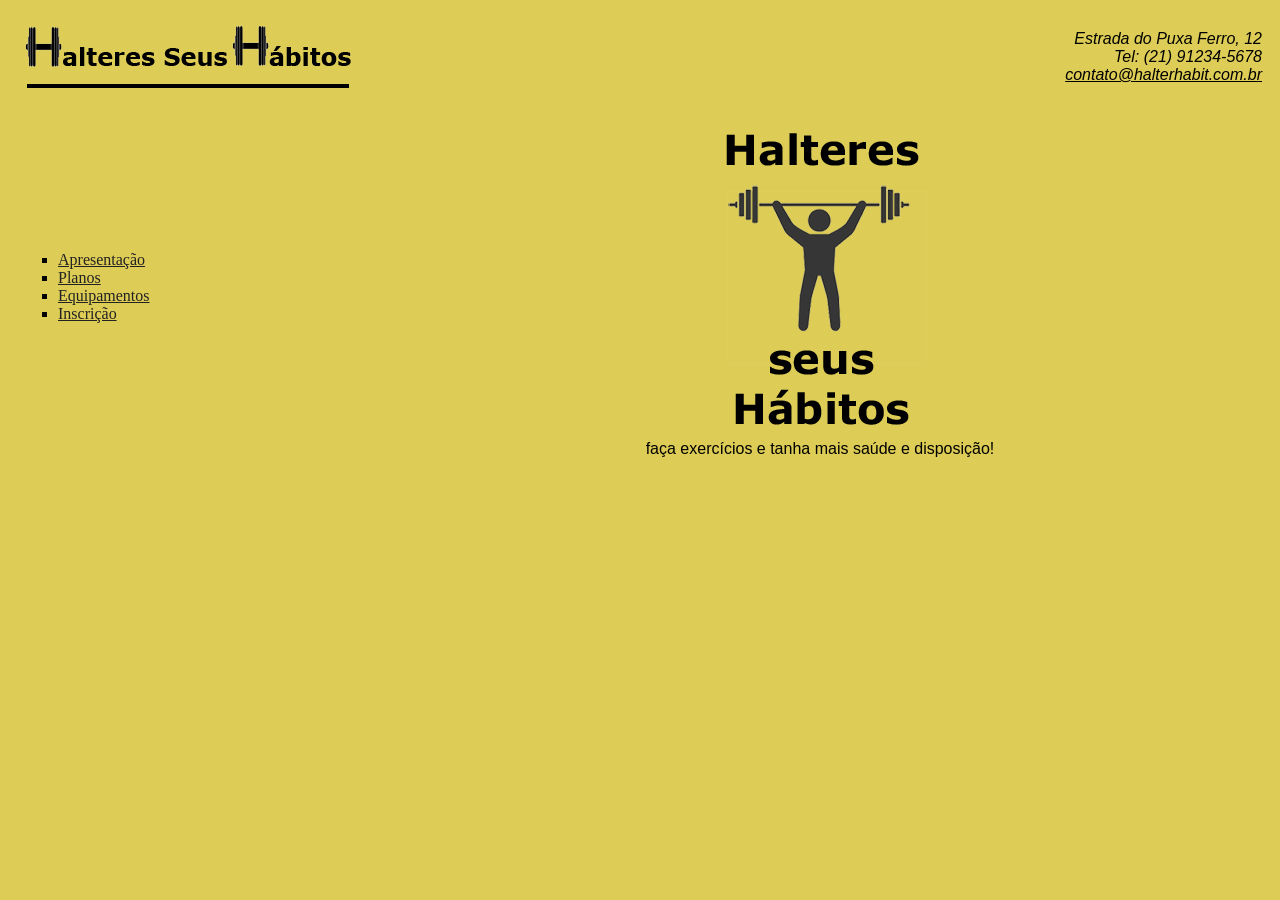
<file: index.html>
<!DOCTYPE html>
<html lang="pt-br">
<head>
    <meta charset="UTF-8">
    <meta name="viewport" content="width=device-width, initial-scale=1.0">

    <title>Academia | Musculação e Natação - 1</title>
</head>

<body bgcolor="#DDCC55">

    <style>
        a:visited{
            color: #222222;
        }
    </style>
    
    <table border="0" cellspacing="0" width="100%" cellpadding="10px">
        <tr>
            <td align="left">
                <img src="img/HalteresSeusHabitosTopo.png" alt="logo da nav">
                <br>
                <hr width="320px" color="#000" size="4px">
            </td>

            <td align="right">
                <address style="font-family: Verdana, Geneva, Tahoma, sans-serif;">
                    <i>Estrada do Puxa Ferro, 12<br>
                    Tel: (21) 91234-5678<br>
                    <u>contato@halterhabit.com.br</u></i>
                </address>
            </td>
        </tr>

        <tr> 
            <td align="center" width="200px">
            <ul style="list-style-type: square; text-align: left;">
                <li>
                    <a href="./pages/HalteresSeusHabitos.html" target="_blank" style="color: #222222;" >Apresentação</a>
                </li>
                <li>
                    <a href="./pages/Planos.html" target="_blank" style="color: #222222;">Planos</a>
                </li>
                <li>
                    <a href="./pages/Equipamentos.html" target="_blank" style="color: #222222;">Equipamentos</a>
                </li>
                <li>
                    <a href="./pages/Inscricao.html" target="_blank" style="color: #222222;">Inscrição</a>
                </li>
            </ul>
            </td>

            <td align="center">
                <img src="img/HalteresSeusHabitosLogo.png" alt="logo da página"><br>
                <span style="font-family: 'Lucida Sans', 'Lucida Sans Regular', 'Lucida Grande', 'Lucida Sans Unicode', Geneva, Verdana, sans-serif;">faça exercícios e tanha mais saúde e disposição!</span>
            </td>
        </tr>
    </table>

</body>
</html>
</file>
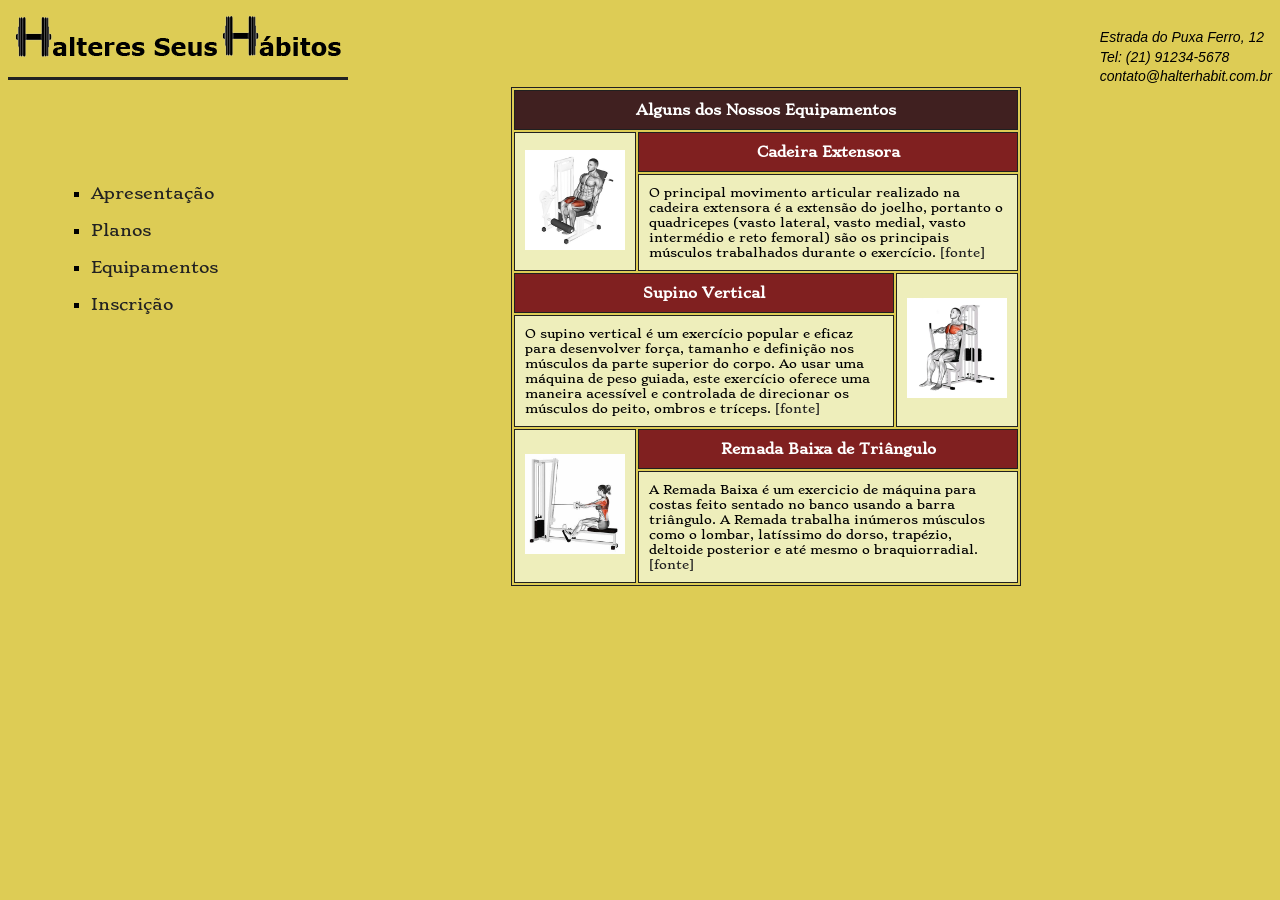
<file: pages/Equipamentos.html>
<!DOCTYPE html>
<html lang="pt-br">
<head>
    <meta charset="UTF-8">
    <meta name="viewport" content="width=device-width, initial-scale=1.0">

    <link rel="stylesheet" href="../src/style.css">

    <title>Academia | Planos</title>
</head>
<body>
        
    <header>
        <img class="imgLogo" src="../img/HalteresSeusHabitosTopo.png" alt="logo da nav"><br>
        <address class="ender">
            <i>Estrada do Puxa Ferro, 12<br>
            Tel: (21) 91234-5678<br>
            contato@halterhabit.com.br</i>
        </address>
</header>
<div class="adres">
<nav>
    <ul>
        <li>
            <a href="./HalteresSeusHabitos.html" target="_blank">Apresentação</a>
        </li>
        <li>
            <a href="./Planos.html" target="_blank">Planos</a>
        </li>
        <li>
            <a href="./Equipamentos.html" target="_blank">Equipamentos</a>
        </li>
        <li>
            <a href="./Inscricao.html" target="_blank">Inscrição</a>
        </li>
    </ul>
</nav>
<section>
   
    <table border="1px" class="tabEquip">
        <tr>
            <th colspan="3" class="tabTitulo">Alguns dos Nossos Equipamentos</th>
        </tr>
        <tr>
            <td rowspan="2" width="100px">
            <img class="imgCel" src="../img/CadeiraExtensora.png" alt="cadeira extensora">
            </td>
            <th class="tabSubTit" colspan="2">Cadeira Extensora</th>
        </tr>
        <tr>
            <td colspan="2">O principal movimento articular realizado na cadeira extensora é a extensão do joelho, portanto o quadricepes (vasto lateral, vasto medial, vasto intermédio e reto femoral) são os principais músculos trabalhados durante o exercício. <a href="https://treinomestre.com.br/cadeira-extensora-como-potencializar-os-resultados-4-dicas-importantes/" target="_blank">[fonte]</a> </td>
        </tr>
        <tr>
            <th class="tabSubTit" colspan="2">Supino Vertical</th>
            <td rowspan="2">
            <img class="imgCel" src="../img/SupinoVertical.png" alt="supino vertical">
            </td>
        </tr>
        <tr>

           <td colspan="2">O supino vertical é um exercício popular e eficaz para desenvolver força, tamanho e definição nos músculos da parte superior do corpo. Ao usar uma máquina de peso guiada, este exercício oferece uma maneira acessível e controlada de direcionar os músculos do peito, ombros e tríceps. <a href="https://www.academiacentralfitness.com.br/post/supino-m%C3%A1quina-como-fazer-benef%C3%ADcios-e-varia%C3%A7%C3%B5es" target="_blank">[fonte]</a></td>
        </tr>
        <tr>
            <td rowspan="2">
            <img class="imgCel" src="../img/RemadaBaixa.png" alt="remada baixa">
            </td>
            <th class="tabSubTit" colspan="2">Remada Baixa de Triângulo</th>
        </tr>
        <tr>
            <td colspan="2">A Remada Baixa é um exercicio de máquina para costas feito sentado no banco usando a barra triângulo. A Remada trabalha inúmeros músculos como o lombar, latíssimo do dorso, trapézio, deltoide posterior e até mesmo o braquiorradial.  <a href="https://www.hipertrofia.org/blog/2018/03/24/remada-baixa/" target="_blank">[fonte]</a> </td>
        </tr>
    </table>
      
</section>
</div>
</body>
</html>
</file>
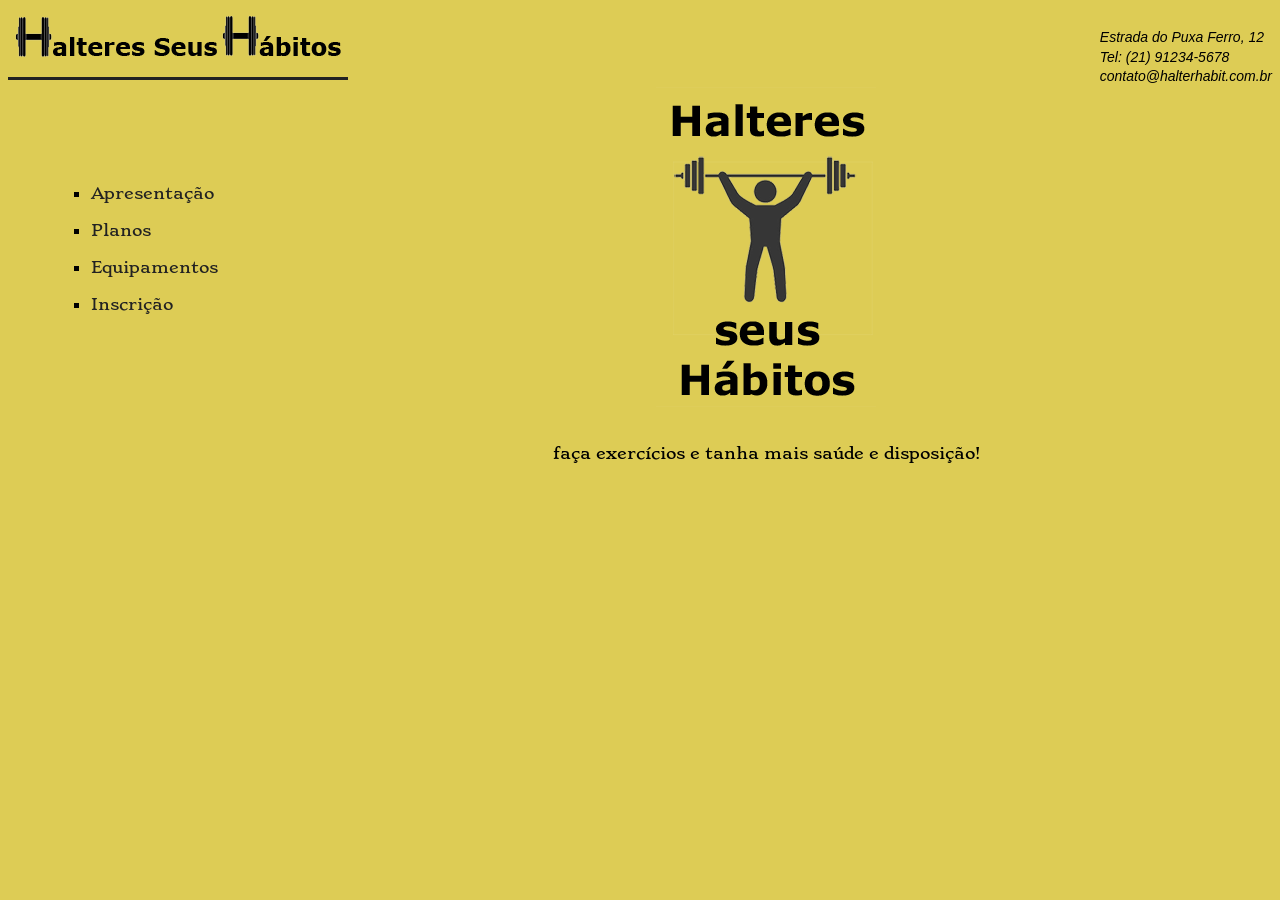
<file: pages/HalteresSeusHabitos.html>
<!DOCTYPE html>
<html lang="pt-br">
<head>
    <meta charset="UTF-8">
    <meta name="viewport" content="width=device-width, initial-scale=1.0">

    <link rel="stylesheet" href="../src/style.css">

    <title>Academia | Musculação e Natação</title>
</head>

<body>
    
    <header>
            <img class="imgLogo" src="../img/HalteresSeusHabitosTopo.png" alt="logo da nav"><br>
            <address class="ender">
                <i>Estrada do Puxa Ferro, 12<br>
                Tel: (21) 91234-5678<br>
                contato@halterhabit.com.br</i>
            </address>
    </header>
    <div class="adres">
    <nav>
        <ul>
            <li>
                <a href="./HalteresSeusHabitos.html" target="_blank">Apresentação</a>
            </li>
            <li>
                <a href="./Planos.html" target="_blank">Planos</a>
            </li>
            <li>
                <a href="./Equipamentos.html" target="_blank">Equipamentos</a>
            </li>
            <li>
                <a href="./Inscricao.html" target="_blank">Inscrição</a>
            </li>
        </ul>
    </nav>
    <section>
        <img src="../img/HalteresSeusHabitosLogo.png" alt="logo do meio da página"><br>
        <p>faça exercícios e tanha mais saúde e disposição!</p>
    </section>
</div>
</body>
</html>
</file>
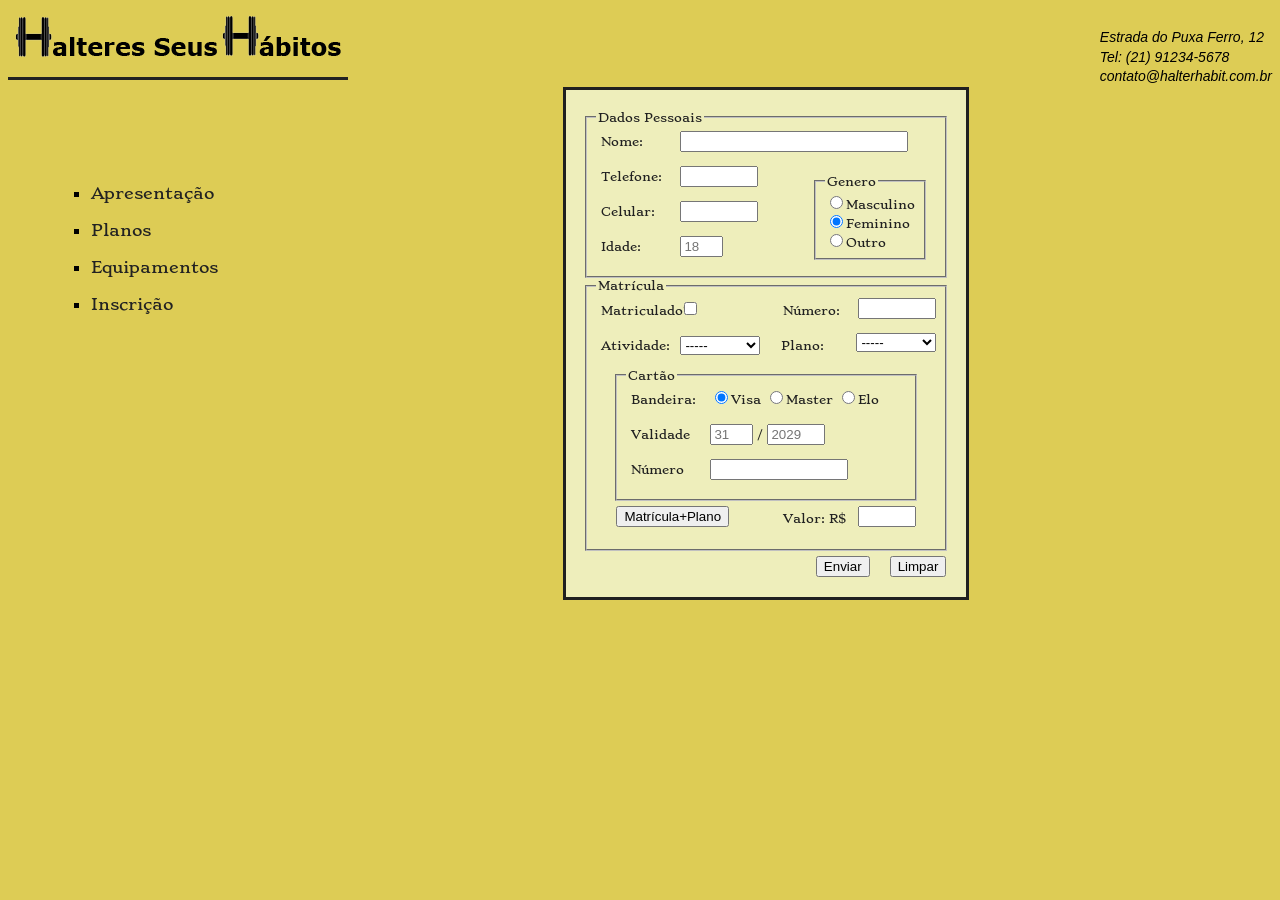
<file: pages/Inscricao.html>
<!DOCTYPE html>
<html lang="pt-br">
<head>
    <meta charset="UTF-8">
    <meta name="viewport" content="width=device-width, initial-scale=1.0">

    <link rel="stylesheet" href="../src/style.css">

    <title>Academia | Planos</title>
</head>
<body>
        
    <header>
        <img class="imgLogo" src="../img/HalteresSeusHabitosTopo.png" alt="logo da nav"><br>
        <address class="ender">
            <i>Estrada do Puxa Ferro, 12<br>
            Tel: (21) 91234-5678<br>
            contato@halterhabit.com.br</i>
        </address>
</header>
<div class="adres">
<nav>
    <ul>
        <li>
            <a href="./HalteresSeusHabitos.html" target="_blank">Apresentação</a>
        </li>
        <li>
            <a href="./Planos.html" target="_blank">Planos</a>
        </li>
        <li>
            <a href="./Equipamentos.html" target="_blank">Equipamentos</a>
        </li>
        <li>
            <a href="./Inscricao.html" target="_blank">Inscrição</a>
        </li>
    </ul>
</nav>
<section>

    <form class="formul" id="form_action" method="post">
        <fieldset class="fsPessoal">
            <legend>Dados Pessoais</legend>
            <label for="name">Nome:</label>
                <input type="text" name="nome" class="inpNome"><br>

            <fieldset class="fsGenero">
                    <legend>Genero</legend>
                    <input type="radio" name="genero" value="masculino">Masculino<br>
                    <input type="radio" name="genero" value="feminino" checked>Feminino<br>
                    <input type="radio" name="genero" value="outro">Outro
            </fieldset>

            <label for="tel">Telefone:</label>
                <input type="tel" name="tel" class="inpTelef"><br>

            <label for="mobile_phone">Celular:</label>
                <input type="tel" name="mobile_phone" class="inpTelef"><br>

            <label for="idade">Idade:</label>
                <input type="number" name="idade" class="numDD" placeholder="18"><br>
        </fieldset>

        <fieldset class="fsMatricula">
            <legend>Matrícula</legend>
            <label for="matricula_check">Matriculado?</label>
            <input type="checkbox" name="matricula_check" value="sim">

            <input type="text" name="numero_matricula" class="inpMat ColDirMat">
            <label for="numero_matricula" class="ColDirMat">Número:</label>
            

            <label for="select_atividade">Atividade:</label>
            <select name="select_atividade" class="select_form">
                <option value="nulo">-----</option>
                <option value="Academia">Academia</option>
                <option value="Natacao">Natação</option>
                <option value="Combo">Combo</option>
            </select>

            
            <select name="select_plano" class="select_form ColDirMat">
                <option value="nulo">-----</option>
                <option value="Anual">Anual</option>
                <option value="Semestral">Semestral</option>
                <option value="Mensal">Mensal</option>
            </select>
            <label for="select_plano" class="ColDirMat">Plano:</label>
            

            <fieldset class="fsCartao">
                <legend>Cartão</legend>
                <label for="bandeira">Bandeira:</label>
                <input type="radio" name="bandeira" value="visa" checked>Visa
                <input type="radio" name="bandeira" value="master">Master
                <input type="radio" name="bandeira" value="elo">Elo<br>

                <label for="validade">Validade</label>
                <input type="number" name="validade" value="validae_mes" class="numDD" placeholder="31"> /
                <input type="number" name="validade" value="validade_ano" class="numQD" placeholder="2029"><br>

                <label for="numero_cartao">Número</label>
                <input type="number" name="numero_cartao" class="inpNCC">
            </fieldset>

            <button class="entEsquerda">Matrícula+Plano</button>

            <input type="number" name="valor_total" class="inpVal entDireita">
            <label for="valor_total" class="entDireita2">Valor: R$</label>
            
        </fieldset>

        <button type="reset" class="entDireita">Limpar</button>
        <button type="submit" class="entDireita" id="btn_enviar">Enviar</button>

        <script src="../src/script.js"></script>
        
    </form>
    
</section>
</div>
</body>
</html>
</file>
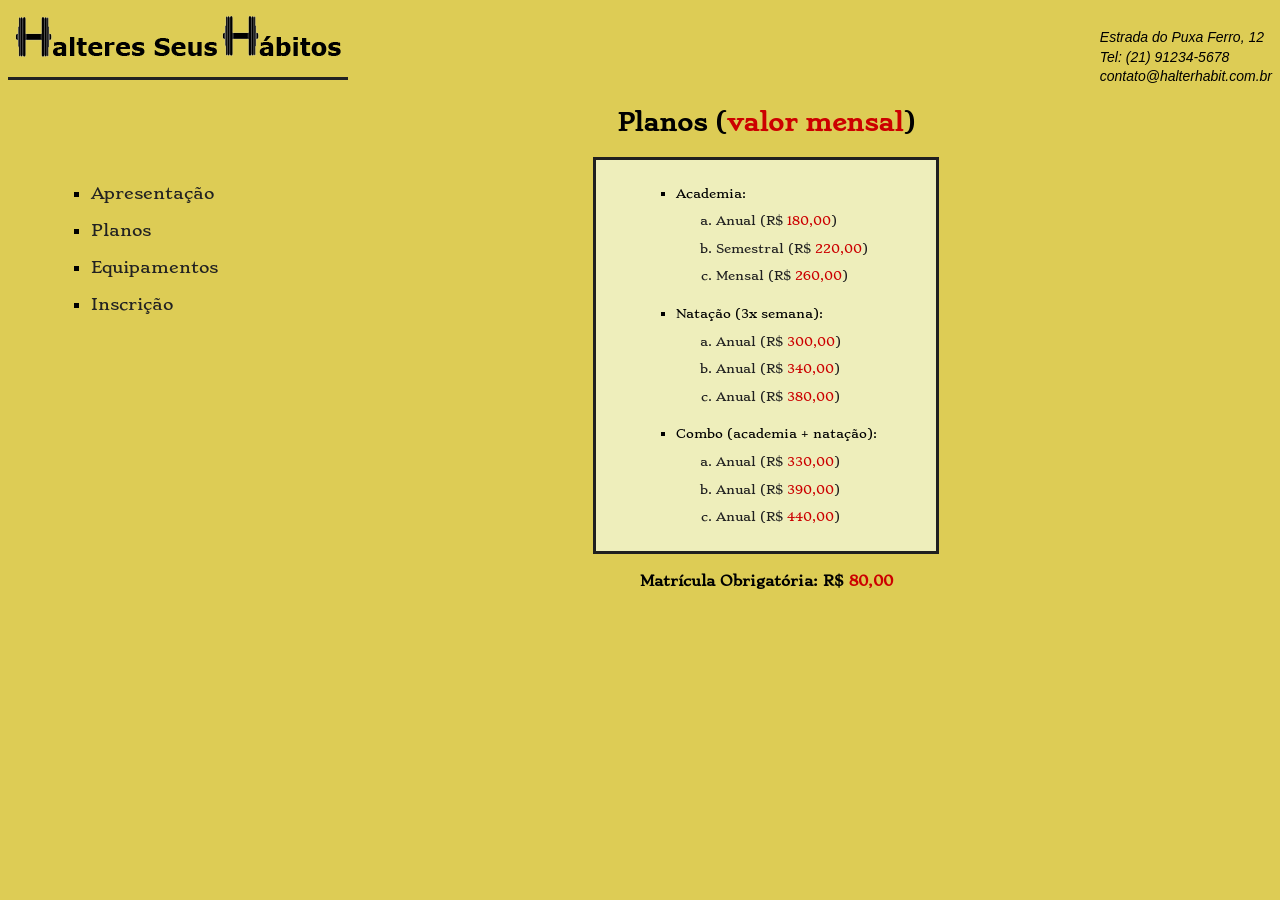
<file: pages/Planos.html>
<!DOCTYPE html>
<html lang="pt-br">
<head>
    <meta charset="UTF-8">
    <meta name="viewport" content="width=device-width, initial-scale=1.0">

    <link rel="stylesheet" href="../src/style.css">

    <title>Academia | Planos</title>
</head>
<body>
        
    <header>
        <img class="imgLogo" src="../img/HalteresSeusHabitosTopo.png" alt="logo da nav"><br>
        <address class="ender">
            <i>Estrada do Puxa Ferro, 12<br>
            Tel: (21) 91234-5678<br>
            contato@halterhabit.com.br</i>
        </address>
</header>
<div class="adres">
<nav>
    <ul>
        <li>
            <a href="./HalteresSeusHabitos.html" target="_blank">Apresentação</a>
        </li>
        <li>
            <a href="./Planos.html" target="_blank">Planos</a>
        </li>
        <li>
            <a href="./Equipamentos.html" target="_blank">Equipamentos</a>
        </li>
        <li>
            <a href="./Inscricao.html" target="_blank">Inscrição</a>
        </li>
    </ul>
</nav>
<section>
    <h1>Planos (<span>valor mensal</span>)</h1>
    <div class="listaPlano">
        <ul>
            <li>Academia:
            <ol type="a">
                <li>Anual (R$ <span>180,00</span>)</li>
                <li>Semestral (R$ <span>220,00</span>)</li>
                <li>Mensal (R$ <span>260,00</span>)</li>
            </ol>
            </li>
        </ul>
        <ul>
            <li>Natação (3x semana):
            <ol type="a">
                <li>Anual (R$ <span>300,00</span>)</li>
                <li>Anual (R$ <span>340,00</span>)</li>
                <li>Anual (R$ <span>380,00</span>)</li>
            </ol>
            </li>  
        </ul>
        <ul>
            <li>
            Combo (academia + natação):
            <ol type="a">
                <li>Anual (R$ <span>330,00</span>)</li>
                <li>Anual (R$ <span>390,00</span>)</li>
                <li>Anual (R$ <span>440,00</span>)</li>
            </ol>
            </li>
        </ul>
    </div>
    <h4>Matrícula Obrigatória: R$ <span>80,00</span></h4>
</section>
</div>
</body>
</html>
</file>
<file: src/style.css>
@import url('https://fonts.googleapis.com/css2?family=Comfortaa:wght@300..700&family=Poppins:ital,wght@0,100;0,200;0,300;0,400;0,500;0,600;0,700;0,800;0,900;1,100;1,200;1,300;1,400;1,500;1,600;1,700;1,800;1,900&family=Source+Code+Pro:ital,wght@0,200..900;1,200..900&family=Stoke:wght@300;400&display=swap');

body{
    background-color: #ddcc55;
    font-size: 16px;
    color: #000000;
    font-family: "Stoke", serif;
}

header{
    display: block;
    margin-bottom: 1px;
    width: 100%;
}

a{
    text-decoration: none;
    color: #222222;
}

a:visited{
    color: #222222;
}

.ender{
    float: right;
    display: block;
    line-height: 140%;
    font-size: 14px;
    font-family: Verdana, Geneva, Tahoma, sans-serif;
}

.imgLogo{
    border-bottom: 3px solid #222222;
    margin-bottom: 6px;
    padding-bottom: 15px;
    display: block;
    float: left;
}

.adres{
    display: flex;
    width: 100%;
}

.listaPlano{
    background-color: #eeeebb;
    width: 300px;
    color: #202020;
    padding: 10px 10px 10px 30px;
    border: 3px solid #202020;
    margin: 0 auto;
    font-size: 12px;
}

.listaPlano ul{
    margin: 10px;
    list-style-type: square;
}


.imgCel{
    width: 100px;
    background-color: #fff;
}

.imgCel img{
    width: 100px;
    height: 100px;
}

.tabEquip{
    border: 1px solid #202020;
    border-collapse: separate;
    width: 510px;
    margin-bottom: 10px;
    font-size: 14px;
}

.tabEquip th{
    border: 1px solid #202020;
    padding: 10px;
}

.tabEquip td{
    border: 1px solid #202020;
    padding: 10px;
    font-size: 12px;
    background-color: #eeeebb;
}

.tabTitulo{
    background-color: #402020;
    color: #fff;

}

.tabSubTit{
    background-color: #802020;
    color: #fff;
}

.formul{
    width: 400px;
    padding-top: 20px;
    padding-bottom: 20px;
    margin: 0 auto;
    color: #202020;
    background-color: #eeeebb;
    border: 3px solid #202020;
    font-size: 12px;
}

.fsPessoal{
    width: 340px;
    margin: 0 auto;     
}

label{
    width: 80px;
    display: inline-block; 
    padding: 5px; 
    margin-bottom: 10px;
    box-sizing: border-box; 
}

.fsGenero{
    float: right;
    margin-top: 10px;
    margin-right: 10px;
}

.fsMatricula{
    width: 340px;
    margin: 0 auto;
}

.fsCartao{
    width: 280px;
    margin: 0 auto;
}

.inpNome{
    width: 220px;
}

.inpTelef{
    width: 70px;
}

.inpMat{
    width: 70px;
}

.inpVal{
    width: 50px;
}

.numQD{
    width: 50px;
}

.inpNCC{
    width: 130px;
}

.numDD{
    width: 35px;
}

.entDireita{
    margin-right: 20px;
    margin-top: 5px;
    float: right;
}

button{
    cursor: pointer;
}

.entDireita2{
    float: right;
    margin-top: 5px;
}

.entEsquerda{
    float: left;
    margin-left: 20px;
    margin-top: 5px;
}

.select_form{
    width: 80px;
}


.ColDirMat{
    float: right;
}


.linhaDados{
    height: 130px;
    width: 340px;
}

h4{
    font-size: 14px;
}

ol{
    color: #202020;
}

span{
    color: #cc0000;
}

nav{
    display: flex;
    flex-direction: column;
    float: left;
    align-items: center;
    justify-content: center;
    width: 20%;
    height: 300px;
}

ul{
    color: #000000;
    line-height: 230%;
    margin-top: 40px;
    list-style-type: square;
    font-size: 14;
}

section{
    display: flex;
    float: right!important;
    flex-direction: column;
    align-items: center;
    justify-content: flex-end;
    justify-items: flex-end;
    width: 80%;
}
</file>
